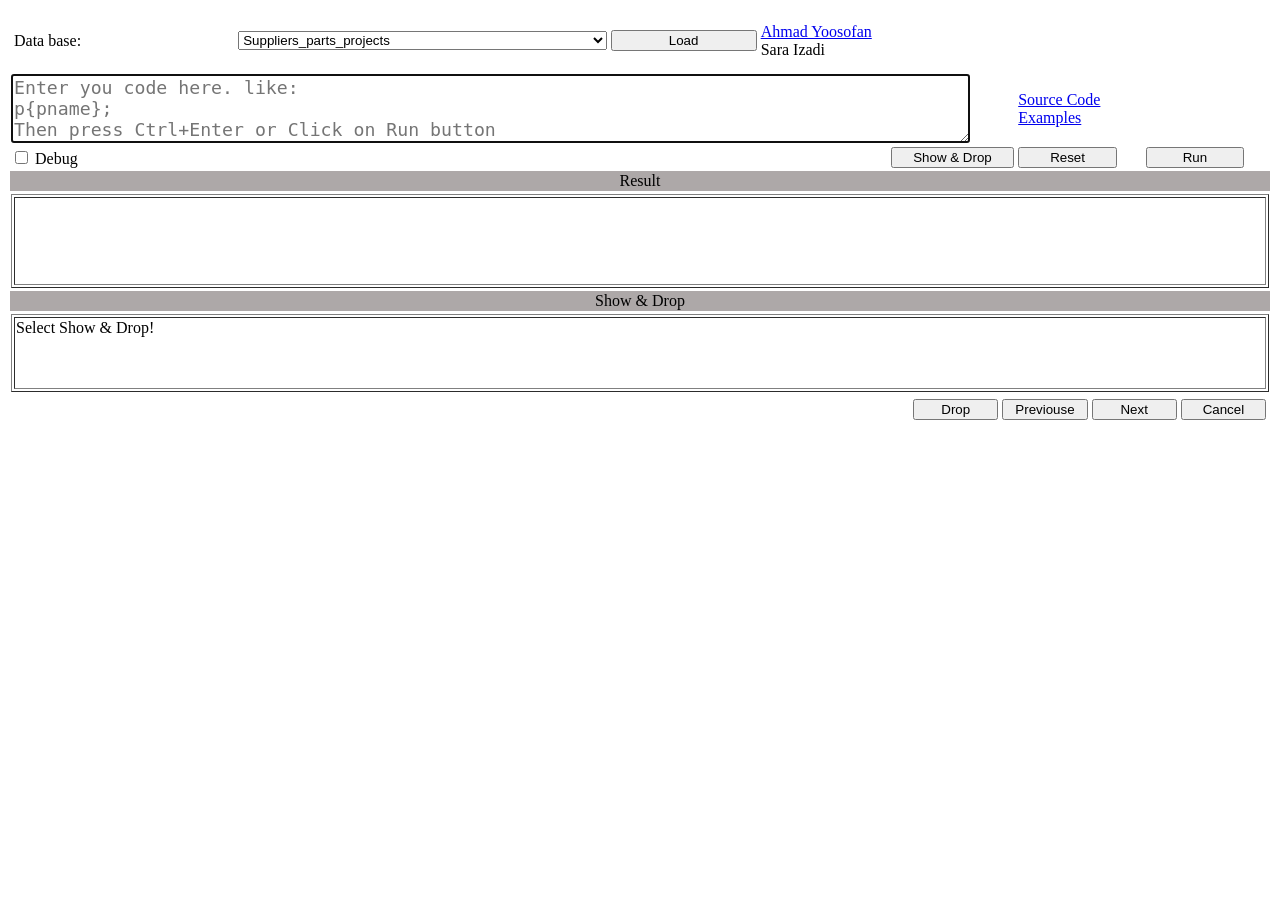
<file: index.html>
<!DOCTYPE HTML PUBLIC "-//W3C//DTD HTML 4.01 Transitional//EN"
"http://www.w3.org/TR/html4/loose.dtd">
<html>
<head>
<meta http-equiv="Content-Type" content="text/html; charset=utf-8" />
<title>DataBase_Relation Algebra, Ahmad yoosofan</title>
<!--
     webrel - Version 1.0
    This file is part of webrel.

    Copyright (C) 2010, Ahmad Yoosofan.
    Thanks to
  		Sara Izadi (former co-developer)

    This software is distributed
    under the terms of the GNU General Public License.

    webrel is free software: you can redistribute it and/or modify
    it under the terms of the GNU General Public License as published by
    the Free Software Foundation, either version 3 of the License, or
    (at your option) any later version.

    webrel is distributed in the hope that it will be useful,
    but WITHOUT ANY WARRANTY; without even the implied warranty of
    MERCHANTABILITY or FITNESS FOR A PARTICULAR PURPOSE.  See the
    GNU General Public License for more details.

    You should have received a copy of the GNU General Public License
    along with webrel.  If not, see <http://www.gnu.org/licenses/>.

-->

<script language="javascript">
//_______________________Add_jsFiles_________________________________
</script>
<script language="javascript" src="src/old/initi.js"></script>
<script language="javascript" src="src/old/token.js"></script>
<script language="javascript" src="src/old/lexic.js"></script>
<script language="javascript" src="src/old/relation.js"></script>
<script language="javascript" src="src/old/syntax.js"></script>
<script language="javascript" src="src/old/type.js"></script>
<script language="javascript" src="src/old/value_table.js"></script>
<script language="javascript" src="src/old/stack.js"></script>
<script language="javascript" src="src/old/table.js"></script>
<script language="javascript" src="src/old/coloredtable.js"></script>
<script language="javascript" src="src/old/shift_reduce.js"></script>
<script language="javascript" src="src/old/DB/bookDB.js"></script>
<script language="javascript" src="src/old/DB/med.js"></script>
<script language="javascript" src="src/old/DB/spno.js"></script>
<script language="javascript">
//___________________________________________________________________
</script>


<script language="javascript">
//_______________________Data_Declaration____________________________
   var action_table_data=new Array(70);
   for(var i=0;i<70;i++)
      action_table_data[i]=new Array(308);
   var goto_table_schema=new Array(82);
   var action_table_schema=new Array(90);
   var goto_table_data=new Array(90);
   for(var i=0;i<90;i++)
      goto_table_data[i]=new Array(310);
   var flag=1;
   var text="";
   var text1="";
   var text2="";
   MainTable=new value_table(30);
   var mtp=0;
   var sd_flag=false;
   var debug_flag=false;
   var debug_str="";
//_______________________Lexic_Data___________________________________
   t=new Token(100);
   var str=""
   var first=0
   var last=0
   var type="s"
   var counter=0
   var lex_err_flag=0
//_______________________Syntax_Data__________________________________
   stack=new Stack(70);
   var sp=0;
   var tp=0;
   var syn_err_flag=0;
   var not=false;
   //________________________________
   var temp,target_name,output_value,simple_exp_index,attrib_name,value,scalar,type,index,index1,index2,opr,a_type;
   var output,relation,relation1,relation2;
   var attrib_array,output_array,r_array;
   var attrib_array2d,output_array2d,attrib_array2;
   var t_value;
   var eap=0;
   var tep=0;
   var tcp=0;
   var cap=0;
   var save_mtp=0;
   var flag_error=false;
   var extend_error=false;
   var where_error=false;
   var r_index=0;
   var att_name=true;
   var tup_exp=true;
   var tup_att=true;
   var ext_co=true;
   var ren_co=true;
   var sum_ad=true;
    //________________________________
   var extend_array=new Array(20);
   for(var d=0;d<20;d++)
      extend_array[d]=new Token(3);
   var temp_extend=new Array(20);
   for(var c=0;c<20;c++)
      temp_extend[c]=new Token(3);

   var condition_array=new Array(30);
   for(var d=0;d<30;d++)
      condition_array[d]=new Token(3);
   var temp_condition=new Array(30);
   for(var c=0;c<30;c++)
      temp_condition[c]=new Token(3);
   //________________________________
   var book_col=5;
   var book_row=6;
   var members_col=3;
   var members_row=3;
   var borrow_row=2;
   var borrow_col=2;
   var s_col=4;
   var s_row=5;
   var p_col=5;
   var p_row=6;
   var j_row=7;
   var j_col=3;
   var sp_col=3;
   var sp_row=12;
   var spj_row=24;
   var spj_col=4;
   var i=0;
   dend=new Relation(5,1);
   dor=new Relation(6,1);
   med=new Relation(12,2);

   var dend_array=new Array(6);
   for(var da=0;da<6;da++)
      dend_array[da]=new Array();
   var dor_array=new Array(10);
   for(var da=0;da<10;da++)
      dor_array[da]=new Array();
   var med_array=new Array(13);
   for(var da=0;da<13;da++)
      med_array[da]=new Array();
   var book=new Array(book_row);
   for(i=0;i<=book_row;i++)
      book[i]=new Array();
   var members=new Array(members_row);
   for(i=0;i<=members_row;i++)
      members[i]=new Array();
   var borrow=new Array(borrow_row);
   for(i=0;i<=borrow_row;i++)
      borrow[i]=new Array();

   var j_array=new Array(10);
   for(var da=0;da<10;da++)
      j_array[da]=new Array();
   var p_array=new Array(13);
   for(var da=0;da<13;da++)
      p_array[da]=new Array();
   var s_array=new Array(s_row);
   for(i=0;i<=s_row;i++)
      s_array[i]=new Array();
   var sp_array=new Array(sp_row);
   for(i=0;i<=sp_row;i++)
      sp_array[i]=new Array();
   var spj_array=new Array(spj_row);
   for(i=0;i<=spj_row;i++)
      spj_array[i]=new Array();

   spno_make();
   MainTable.setname(mtp,"s");
   MainTable.setrelation(mtp,s_relation);
   mtp++;
   MainTable.setname(mtp,"p");
   MainTable.setrelation(mtp,p_relation);
   mtp++;
   MainTable.setname(mtp,"j");
   MainTable.setrelation(mtp,j_relation);
   mtp++;
   MainTable.setname(mtp,"sp");
   MainTable.setrelation(mtp,sp_relation);
   mtp++;
   MainTable.setname(mtp,"spj");
   MainTable.setrelation(mtp,spj_relation);
   mtp++;
   var s_mtp=mtp;
   var m_mtp=mtp;
//____________________________________________________________________
function reset_code()
{
   document.frmmain.code.value="Please enter your code here!";
}
//_____________________________________________
function init_load()
{
   first=0
   last=0
   type="s"
   counter=0
   var eap=0;
   var tep=0;
   var tcp=0;
   var cap=0;

   sp=0;
   stack.pushs("number",0,"null");
   tp=0;
   flag_error=false;
}
//______________________________________________
function main_init()
{
   lex_err_flag=0;
   syn_err_flag=0;
   //ifrmtable.document.value="";
   var output;
}
//______________________________________________
function execute()
{
   var theDiv = document.getElementById("answer_d");
   theDiv.innerHTML = "";
   main_init();
   var i=0;
   var s_i=0;
   var main_str="";
   var end_str="$";
   debug_str="";
   main_str=main_str.concat(document.frmmain.code.value)
   while(true)
   {
      if(window.document.frmmain.checkbox.checked==true)
         debug_flag=true;
      else
         debug_flag=false;
      init_load()
      str=""
      var temp=""
      if(i>=main_str.length)
         break;
      while(main_str.charAt(i)!=';'&&i<main_str.length)
      {
            temp=temp.concat(main_str.charAt(i));
            i++;
      }
      temp=temp.concat(main_str.charAt(i))
      i++
      str=temp
      str=str.concat(end_str);
      lexic()
      if(lex_err_flag==0)
         syntax()
      if((syn_err_flag==1)||(lex_err_flag==1))
         break;
   }
      if(lex_err_flag==1)
      alert("lexical error!")
   else if(syn_err_flag==1)
      alert("syntax error!")
   if(debug_flag)
   {
      var theDiv = document.getElementById("answer_d");
      theDiv.innerHTML = debug_str;
   }
}
//************************
function loading()
{
   mtp=0;
   if(document.frmmain.DBSelect.options[document.frmmain.DBSelect.options.selectedIndex].value==1)
   {
      spno_make();
      MainTable.setname(mtp,"s");
      MainTable.setrelation(mtp,s_relation);
      mtp++;
      MainTable.setname(mtp,"p");
      MainTable.setrelation(mtp,p_relation);
      mtp++;
      MainTable.setname(mtp,"j");
      MainTable.setrelation(mtp,j_relation);
      mtp++;
      MainTable.setname(mtp,"sp");
      MainTable.setrelation(mtp,sp_relation);
      mtp++;
      MainTable.setname(mtp,"spj");
      MainTable.setrelation(mtp,spj_relation);
      mtp++;
   }
   else if(document.frmmain.DBSelect.options[document.frmmain.DBSelect.options.selectedIndex].value==2)
   {
      make_relation();
      MainTable.setname(mtp,"book");
      MainTable.setrelation(mtp,book_relation);
      mtp++;
      MainTable.setname(mtp,"members");
      MainTable.setrelation(mtp,members_relation);
      mtp++;
      MainTable.setname(mtp,"borrow");
      MainTable.setrelation(mtp,borrow_relation);
      mtp++;
   }
   else if(document.frmmain.DBSelect.options[document.frmmain.DBSelect.options.selectedIndex].value==3)
   {
      med_make();
      MainTable.setname(mtp,"med");
      MainTable.setrelation(mtp,med);
      mtp++;
      MainTable.setname(mtp,"dor");
      MainTable.setrelation(mtp,dor);
      mtp++;
      MainTable.setname(mtp,"dend");
      MainTable.setrelation(mtp,dend);
      mtp++;
   }
   s_mtp=mtp;
   m_mtp=mtp;
}
//*************************
function showing()
{
   sd_flag=true;
   s_mtp=m_mtp;
   if(mtp>m_mtp)
      show_table_drop(MainTable.getrelation(s_mtp),MainTable.getrelation(s_mtp).getrow()+1,MainTable.getrelation(s_mtp).getcolumn());
   else
      alert("There is no new table!...");
}
//*************************
function droping()
{
   if(sd_flag)
   {
      if(s_mtp<mtp-1)
      {
         MainTable.setname(s_mtp,MainTable.getname(mtp-1));
         MainTable.setrelation(s_mtp,MainTable.getrelation(mtp-1));
         mtp--;
         s_mtp--;
         next();
      }
      else
      {
         mtp--;
         alert("There is no more table!...");
         var theDiv = document.getElementById("drop_d");
         theDiv.innerHTML = "";
      }
   }
}
//*************************
function next()
{
   if(sd_flag)
   {
      if(s_mtp<mtp-1)
      {
         s_mtp++;
         show_table_drop(MainTable.getrelation(s_mtp),MainTable.getrelation(s_mtp).getrow()+1,MainTable.getrelation(s_mtp).getcolumn());
      }
      else
         alert("There is no more table!...")
   }
}
//*************************
function previouse()
{
   if(sd_flag)
   {
      if(s_mtp>m_mtp)
      {
         s_mtp--;
         show_table_drop(MainTable.getrelation(s_mtp),MainTable.getrelation(s_mtp).getrow()+1,MainTable.getrelation(s_mtp).getcolumn());
      }
      else
         alert("There is no more table!...")
   }
}
//*************************
function cancel()
{
   if(sd_flag)
   {
      s_mtp=m_mtp;
      var theDiv = document.getElementById("drop_d");
      theDiv.innerHTML = "Select Show & drop!";
      sd_flag=false;
   }
}
//*************************

</script>

</head>

<body>
<form action="" method="post" enctype="multipart/form-data" name="frmmain">
  <table width="100%" border="0">
<!--    <tr>
      <td colspan="4"><table width="100%" border="1" bordercolor="666666">
        <tr>
          <td align="center"><img src="img/logo1.jpg" width="331" height="116"></td>
          </tr>
      </table></td>
    </tr>
-->
    <tr>
      <td height="59" colspan="4"><table width="95%"  border="0">
        <tr>
          <!-- <td width="10%"><span class="style2">Data base: </span></td> -->
          <td width="15%">Data base:</td>
          <td width="25%"><select name="DBSelect" size="1" id="DBSelect" style="width: 100%">
            <option value="1">Suppliers_parts_projects</option>
            <option value="2">Library</option>
            <option value="3">Divide_example</option>
          </select></td>
          <td width="10%"><input name="Loadbtn" type="button" id="Loadbtn2" value="Load" style="width: 100% " onClick="loading()"></td>
          <!-- <td width="5%">&nbsp;</td>  -->
          <td width="30%">
            <a href="http://yoosofan.github.io/">Ahmad Yoosofan</a><br />
				    Sara Izadi
		  	 </td>
        </tr>

      </table>
        <label></label>           </td>
    </tr>
    <tr>
      <td colspan="2">
        <textarea name="code" cols="255" rows="3" id="textarea" style="width: 95%; font-family: monospace; font-size: 1.4em;" autofocus="autofocus" placeholder="Enter you code here. like:\np{pname}; \nThen press Ctrl+Enter or Click on Run button" ></textarea>
      </td>
      <td colspan="2">
<!--
        <a href="help/help.html" target="_blank"> راهنمایی </a> <br />
-->
        <a href="https://git.launchpad.net/~yoosofan/webrel" target="_blank">Source Code</a> <br />
        <a href="help/examples.html" target="_blank">Examples</a>
      </td>
    </tr>
    <tr>
      <td><input type="checkbox" name="checkbox" value="checkbox">
        Debug</td>
      <td width="10%"><input name="showbtn" type="button" id="showbtn" value="Show & Drop" style="width: 100% " onClick="showing()"></td>
      <td width="10%"><input name="resetbtn" type="button" id="resetbtn" value="Reset" style="width: 80% " onClick="reset_code()"></td>
      <td width="10%"><input name="runbtn" type="button" id="runbtn" style="width:80%" value="Run" width="20%" onclick="execute()"></td>
    </tr>
    <tr>
      <td colspan="4" style="text-align:center; background-color:#ADA8A8; width: 100%; height:100%;">Result</td>
    </tr>
    <tr>
      <td colspan="4"><table width="100%"  border="1">
        <tr>
          <td><div id="answer_d"></div>
            <p>&nbsp;</p>
            <p>&nbsp;</p>
          </td>
        </tr>
      </table>
      </td>
    </tr>
    <tr>
      <td colspan="4" style="text-align:center; background-color:#ADA8A8; width: 100%; height:100%;">Show &amp; Drop</td>
    </tr>
    <tr>
      <td colspan="4"><table width="100%"  border="1">
        <tr>
          <td><div id="drop_d">Select Show & Drop! </div>
            <p>&nbsp;</p>
         </td>
        </tr>
      </table></td>
    </tr>
    <tr>
      <td colspan="4"><table width="100%"  border="0">
        <tr>
            <td width="109">&nbsp;</td>
         <td width="7%"><input name="dropbtn" type="button" id="dropbtn" value="Drop" style="width: 100% " onClick="droping()"></td>
         <td width="7%"><input name="prebtn" type="button" id="prebtn" value="Previouse" style="width: 100% " onClick="previouse()"></td>
         <td width="7%"><input name="nextbtn" type="button" id="nextbtn" value="Next" style="width: 100% " onClick="next()"></td>
            <td width="7%"><input name="cancelbtn" type="button" id="cancelbtn" style="width:100%" value="Cancel" width="20" onclick="cancel()"></td>
        </tr>
      </table></td>
    </tr>
  </table>
</form>
<script language="javascript">
init_tables();
var textAreas = document.getElementsByTagName('textarea');
textAreas[0].onkeyup = function (e) {
  var evt = window.event || e;
    if ((event.keyCode == 10 || event.keyCode == 13) && event.ctrlKey)
      execute();
}
Array.prototype.forEach.call(textAreas, function(elem) {
    elem.placeholder = elem.placeholder.replace(/\\n/g, '\n');
});
</script>
</body>
</html>
</file>
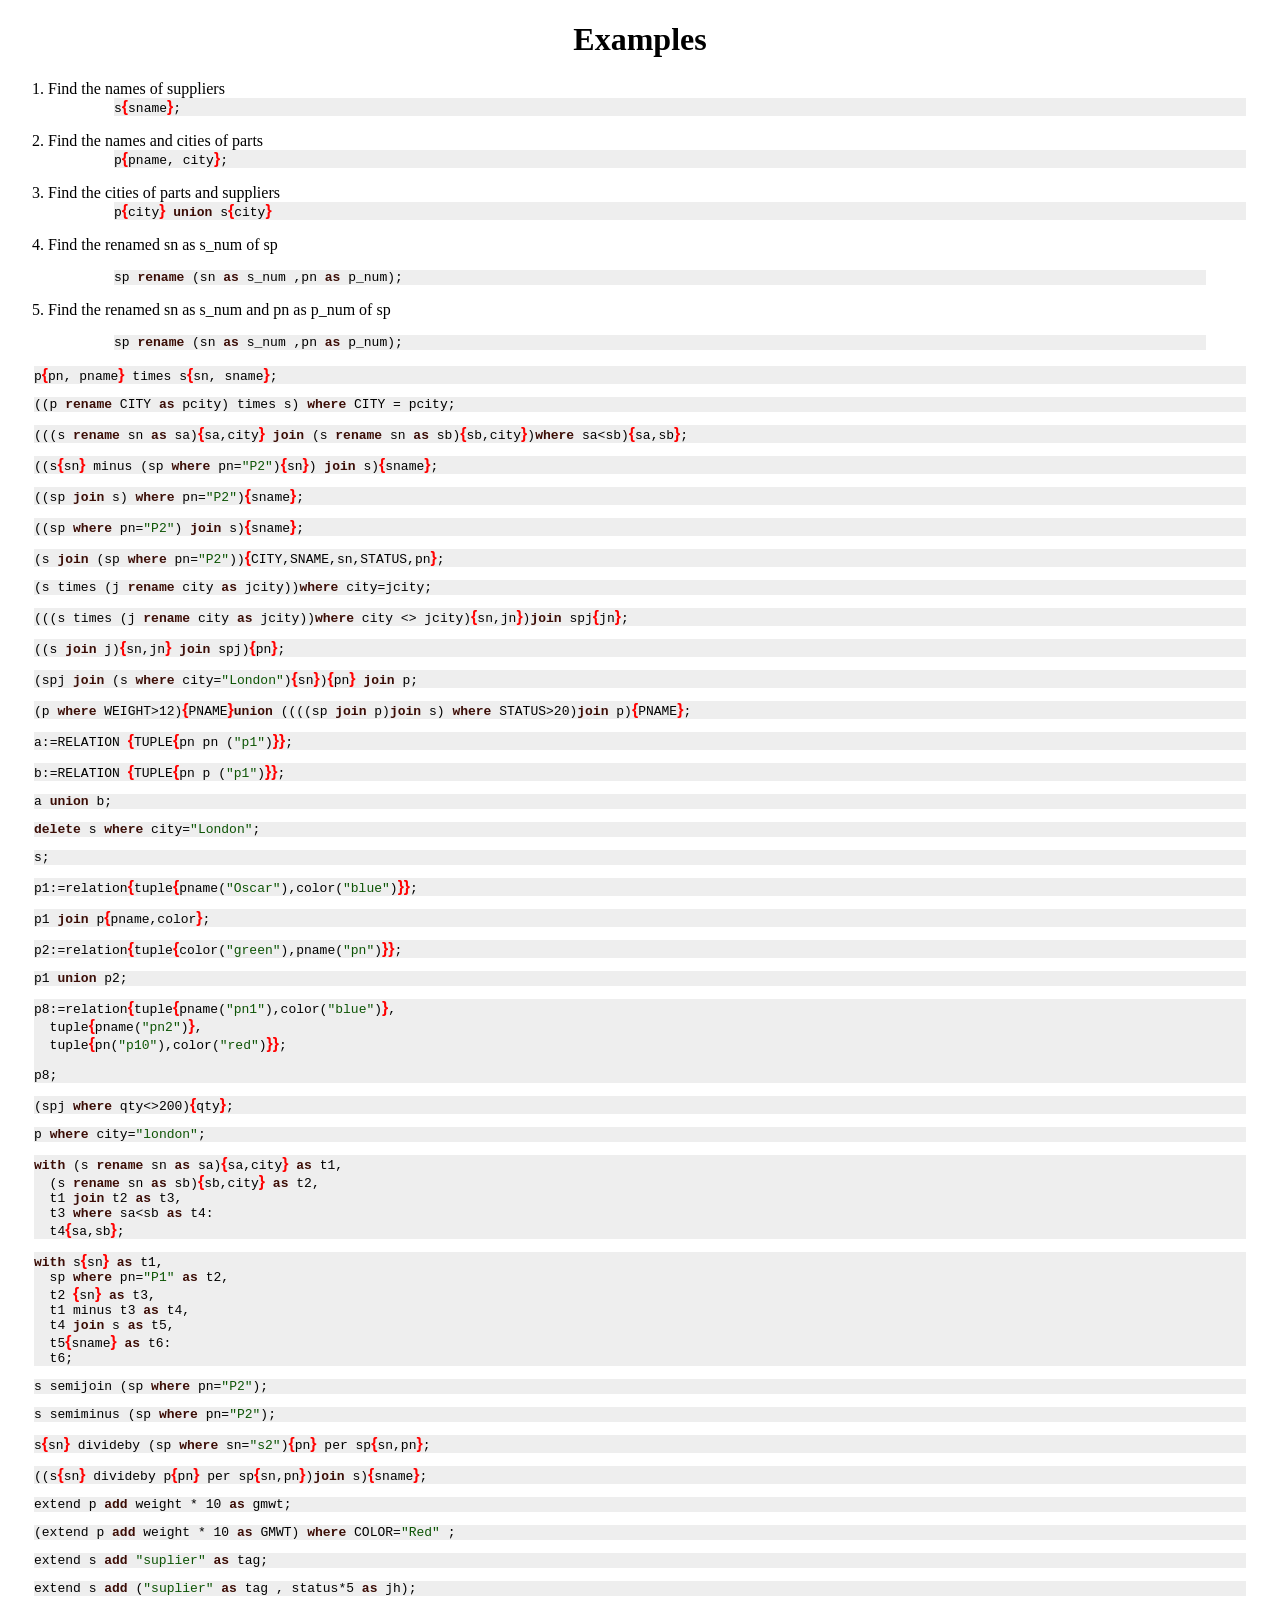
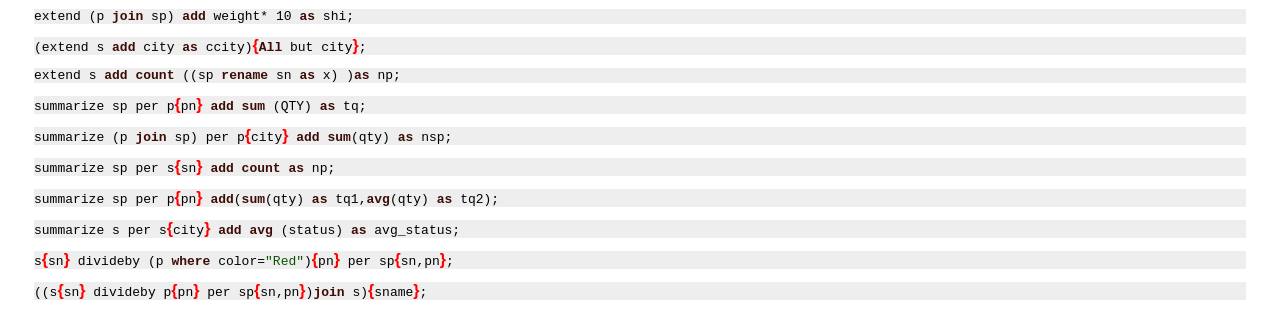
<file: examples.html>
<?xml version="1.0" encoding="utf-8" ?>
<!DOCTYPE html PUBLIC "-//W3C//DTD XHTML 1.0 Transitional//EN" "http://www.w3.org/TR/xhtml1/DTD/xhtml1-transitional.dtd">
<html xmlns="http://www.w3.org/1999/xhtml" xml:lang="en" lang="en">
<head>
<meta http-equiv="Content-Type" content="text/html; charset=utf-8" />
<meta name="generator" content="Docutils 0.16: http://docutils.sourceforge.net/" />
<title>Examples</title>
<style type="text/css">

/*
:Author: David Goodger (goodger@python.org)
:Id: $Id: html4css1.css 7952 2016-07-26 18:15:59Z milde $
:Copyright: This stylesheet has been placed in the public domain.

Default cascading style sheet for the HTML output of Docutils.

See http://docutils.sf.net/docs/howto/html-stylesheets.html for how to
customize this style sheet.
*/

/* used to remove borders from tables and images */
.borderless, table.borderless td, table.borderless th {
  border: 0 }

table.borderless td, table.borderless th {
  /* Override padding for "table.docutils td" with "! important".
     The right padding separates the table cells. */
  padding: 0 0.5em 0 0 ! important }

.first {
  /* Override more specific margin styles with "! important". */
  margin-top: 0 ! important }

.last, .with-subtitle {
  margin-bottom: 0 ! important }

.hidden {
  display: none }

.subscript {
  vertical-align: sub;
  font-size: smaller }

.superscript {
  vertical-align: super;
  font-size: smaller }

a.toc-backref {
  text-decoration: none ;
  color: black }

blockquote.epigraph {
  margin: 2em 5em ; }

dl.docutils dd {
  margin-bottom: 0.5em }

object[type="image/svg+xml"], object[type="application/x-shockwave-flash"] {
  overflow: hidden;
}

/* Uncomment (and remove this text!) to get bold-faced definition list terms
dl.docutils dt {
  font-weight: bold }
*/

div.abstract {
  margin: 2em 5em }

div.abstract p.topic-title {
  font-weight: bold ;
  text-align: center }

div.admonition, div.attention, div.caution, div.danger, div.error,
div.hint, div.important, div.note, div.tip, div.warning {
  margin: 2em ;
  border: medium outset ;
  padding: 1em }

div.admonition p.admonition-title, div.hint p.admonition-title,
div.important p.admonition-title, div.note p.admonition-title,
div.tip p.admonition-title {
  font-weight: bold ;
  font-family: sans-serif }

div.attention p.admonition-title, div.caution p.admonition-title,
div.danger p.admonition-title, div.error p.admonition-title,
div.warning p.admonition-title, .code .error {
  color: red ;
  font-weight: bold ;
  font-family: sans-serif }

/* Uncomment (and remove this text!) to get reduced vertical space in
   compound paragraphs.
div.compound .compound-first, div.compound .compound-middle {
  margin-bottom: 0.5em }

div.compound .compound-last, div.compound .compound-middle {
  margin-top: 0.5em }
*/

div.dedication {
  margin: 2em 5em ;
  text-align: center ;
  font-style: italic }

div.dedication p.topic-title {
  font-weight: bold ;
  font-style: normal }

div.figure {
  margin-left: 2em ;
  margin-right: 2em }

div.footer, div.header {
  clear: both;
  font-size: smaller }

div.line-block {
  display: block ;
  margin-top: 1em ;
  margin-bottom: 1em }

div.line-block div.line-block {
  margin-top: 0 ;
  margin-bottom: 0 ;
  margin-left: 1.5em }

div.sidebar {
  margin: 0 0 0.5em 1em ;
  border: medium outset ;
  padding: 1em ;
  background-color: #ffffee ;
  width: 40% ;
  float: right ;
  clear: right }

div.sidebar p.rubric {
  font-family: sans-serif ;
  font-size: medium }

div.system-messages {
  margin: 5em }

div.system-messages h1 {
  color: red }

div.system-message {
  border: medium outset ;
  padding: 1em }

div.system-message p.system-message-title {
  color: red ;
  font-weight: bold }

div.topic {
  margin: 2em }

h1.section-subtitle, h2.section-subtitle, h3.section-subtitle,
h4.section-subtitle, h5.section-subtitle, h6.section-subtitle {
  margin-top: 0.4em }

h1.title {
  text-align: center }

h2.subtitle {
  text-align: center }

hr.docutils {
  width: 75% }

img.align-left, .figure.align-left, object.align-left, table.align-left {
  clear: left ;
  float: left ;
  margin-right: 1em }

img.align-right, .figure.align-right, object.align-right, table.align-right {
  clear: right ;
  float: right ;
  margin-left: 1em }

img.align-center, .figure.align-center, object.align-center {
  display: block;
  margin-left: auto;
  margin-right: auto;
}

table.align-center {
  margin-left: auto;
  margin-right: auto;
}

.align-left {
  text-align: left }

.align-center {
  clear: both ;
  text-align: center }

.align-right {
  text-align: right }

/* reset inner alignment in figures */
div.align-right {
  text-align: inherit }

/* div.align-center * { */
/*   text-align: left } */

.align-top    {
  vertical-align: top }

.align-middle {
  vertical-align: middle }

.align-bottom {
  vertical-align: bottom }

ol.simple, ul.simple {
  margin-bottom: 1em }

ol.arabic {
  list-style: decimal }

ol.loweralpha {
  list-style: lower-alpha }

ol.upperalpha {
  list-style: upper-alpha }

ol.lowerroman {
  list-style: lower-roman }

ol.upperroman {
  list-style: upper-roman }

p.attribution {
  text-align: right ;
  margin-left: 50% }

p.caption {
  font-style: italic }

p.credits {
  font-style: italic ;
  font-size: smaller }

p.label {
  white-space: nowrap }

p.rubric {
  font-weight: bold ;
  font-size: larger ;
  color: maroon ;
  text-align: center }

p.sidebar-title {
  font-family: sans-serif ;
  font-weight: bold ;
  font-size: larger }

p.sidebar-subtitle {
  font-family: sans-serif ;
  font-weight: bold }

p.topic-title {
  font-weight: bold }

pre.address {
  margin-bottom: 0 ;
  margin-top: 0 ;
  font: inherit }

pre.literal-block, pre.doctest-block, pre.math, pre.code {
  margin-left: 2em ;
  margin-right: 2em }

pre.code .ln { color: grey; } /* line numbers */
pre.code, code { background-color: #eeeeee }
pre.code .comment, code .comment { color: #5C6576 }
pre.code .keyword, code .keyword { color: #3B0D06; font-weight: bold }
pre.code .literal.string, code .literal.string { color: #0C5404 }
pre.code .name.builtin, code .name.builtin { color: #352B84 }
pre.code .deleted, code .deleted { background-color: #DEB0A1}
pre.code .inserted, code .inserted { background-color: #A3D289}

span.classifier {
  font-family: sans-serif ;
  font-style: oblique }

span.classifier-delimiter {
  font-family: sans-serif ;
  font-weight: bold }

span.interpreted {
  font-family: sans-serif }

span.option {
  white-space: nowrap }

span.pre {
  white-space: pre }

span.problematic {
  color: red }

span.section-subtitle {
  /* font-size relative to parent (h1..h6 element) */
  font-size: 80% }

table.citation {
  border-left: solid 1px gray;
  margin-left: 1px }

table.docinfo {
  margin: 2em 4em }

table.docutils {
  margin-top: 0.5em ;
  margin-bottom: 0.5em }

table.footnote {
  border-left: solid 1px black;
  margin-left: 1px }

table.docutils td, table.docutils th,
table.docinfo td, table.docinfo th {
  padding-left: 0.5em ;
  padding-right: 0.5em ;
  vertical-align: top }

table.docutils th.field-name, table.docinfo th.docinfo-name {
  font-weight: bold ;
  text-align: left ;
  white-space: nowrap ;
  padding-left: 0 }

/* "booktabs" style (no vertical lines) */
table.docutils.booktabs {
  border: 0px;
  border-top: 2px solid;
  border-bottom: 2px solid;
  border-collapse: collapse;
}
table.docutils.booktabs * {
  border: 0px;
}
table.docutils.booktabs th {
  border-bottom: thin solid;
  text-align: left;
}

h1 tt.docutils, h2 tt.docutils, h3 tt.docutils,
h4 tt.docutils, h5 tt.docutils, h6 tt.docutils {
  font-size: 100% }

ul.auto-toc {
  list-style-type: none }

</style>
</head>
<body>
<div class="document" id="examples">
<h1 class="title">Examples</h1>

<ol class="arabic">
<li><dl class="first docutils">
<dt>Find the names of suppliers</dt>
<dd><pre class="code sql first last literal-block">
<span class="name">s</span><span class="error">{</span><span class="name">sname</span><span class="error">}</span><span class="punctuation">;</span>
</pre>
</dd>
</dl>
</li>
<li><dl class="first docutils">
<dt>Find the names and cities of parts</dt>
<dd><pre class="code sql first last literal-block">
<span class="name">p</span><span class="error">{</span><span class="name">pname</span><span class="punctuation">,</span> <span class="name">city</span><span class="error">}</span><span class="punctuation">;</span>
</pre>
</dd>
</dl>
</li>
<li><dl class="first docutils">
<dt>Find the cities of parts and suppliers</dt>
<dd><pre class="code sql first last literal-block">
<span class="name">p</span><span class="error">{</span><span class="name">city</span><span class="error">}</span> <span class="keyword">union</span> <span class="name">s</span><span class="error">{</span><span class="name">city</span><span class="error">}</span>
</pre>
</dd>
</dl>
</li>
<li><p class="first">Find the renamed sn as s_num of sp</p>
<blockquote>
<pre class="code sql literal-block">
<span class="name">sp</span> <span class="keyword">rename</span> <span class="punctuation">(</span><span class="name">sn</span> <span class="keyword">as</span> <span class="name">s_num</span> <span class="punctuation">,</span><span class="name">pn</span> <span class="keyword">as</span> <span class="name">p_num</span><span class="punctuation">);</span>
</pre>
</blockquote>
</li>
<li><p class="first">Find the renamed sn as s_num and pn as p_num of sp</p>
<blockquote>
<pre class="code sql literal-block">
<span class="name">sp</span> <span class="keyword">rename</span> <span class="punctuation">(</span><span class="name">sn</span> <span class="keyword">as</span> <span class="name">s_num</span> <span class="punctuation">,</span><span class="name">pn</span> <span class="keyword">as</span> <span class="name">p_num</span><span class="punctuation">);</span>
</pre>
</blockquote>
</li>
</ol>
<pre class="code sql literal-block">
<span class="name">p</span><span class="error">{</span><span class="name">pn</span><span class="punctuation">,</span> <span class="name">pname</span><span class="error">}</span> <span class="name">times</span> <span class="name">s</span><span class="error">{</span><span class="name">sn</span><span class="punctuation">,</span> <span class="name">sname</span><span class="error">}</span><span class="punctuation">;</span>
</pre>
<pre class="code sql literal-block">
<span class="punctuation">((</span><span class="name">p</span> <span class="keyword">rename</span> <span class="name">CITY</span> <span class="keyword">as</span> <span class="name">pcity</span><span class="punctuation">)</span> <span class="name">times</span> <span class="name">s</span><span class="punctuation">)</span> <span class="keyword">where</span> <span class="name">CITY</span> <span class="operator">=</span> <span class="name">pcity</span><span class="punctuation">;</span>
</pre>
<pre class="code sql literal-block">
<span class="punctuation">(((</span><span class="name">s</span> <span class="keyword">rename</span> <span class="name">sn</span> <span class="keyword">as</span> <span class="name">sa</span><span class="punctuation">)</span><span class="error">{</span><span class="name">sa</span><span class="punctuation">,</span><span class="name">city</span><span class="error">}</span> <span class="keyword">join</span> <span class="punctuation">(</span><span class="name">s</span> <span class="keyword">rename</span> <span class="name">sn</span> <span class="keyword">as</span> <span class="name">sb</span><span class="punctuation">)</span><span class="error">{</span><span class="name">sb</span><span class="punctuation">,</span><span class="name">city</span><span class="error">}</span><span class="punctuation">)</span><span class="keyword">where</span> <span class="name">sa</span><span class="operator">&lt;</span><span class="name">sb</span><span class="punctuation">)</span><span class="error">{</span><span class="name">sa</span><span class="punctuation">,</span><span class="name">sb</span><span class="error">}</span><span class="punctuation">;</span>
</pre>
<pre class="code sql literal-block">
<span class="punctuation">((</span><span class="name">s</span><span class="error">{</span><span class="name">sn</span><span class="error">}</span> <span class="name">minus</span> <span class="punctuation">(</span><span class="name">sp</span> <span class="keyword">where</span> <span class="name">pn</span><span class="operator">=</span><span class="literal string symbol">&quot;P2&quot;</span><span class="punctuation">)</span><span class="error">{</span><span class="name">sn</span><span class="error">}</span><span class="punctuation">)</span> <span class="keyword">join</span> <span class="name">s</span><span class="punctuation">)</span><span class="error">{</span><span class="name">sname</span><span class="error">}</span><span class="punctuation">;</span>
</pre>
<pre class="code sql literal-block">
<span class="punctuation">((</span><span class="name">sp</span> <span class="keyword">join</span> <span class="name">s</span><span class="punctuation">)</span> <span class="keyword">where</span> <span class="name">pn</span><span class="operator">=</span><span class="literal string symbol">&quot;P2&quot;</span><span class="punctuation">)</span><span class="error">{</span><span class="name">sname</span><span class="error">}</span><span class="punctuation">;</span>
</pre>
<pre class="code sql literal-block">
<span class="punctuation">((</span><span class="name">sp</span> <span class="keyword">where</span> <span class="name">pn</span><span class="operator">=</span><span class="literal string symbol">&quot;P2&quot;</span><span class="punctuation">)</span> <span class="keyword">join</span> <span class="name">s</span><span class="punctuation">)</span><span class="error">{</span><span class="name">sname</span><span class="error">}</span><span class="punctuation">;</span>
</pre>
<pre class="code sql literal-block">
<span class="punctuation">(</span><span class="name">s</span> <span class="keyword">join</span> <span class="punctuation">(</span><span class="name">sp</span> <span class="keyword">where</span> <span class="name">pn</span><span class="operator">=</span><span class="literal string symbol">&quot;P2&quot;</span><span class="punctuation">))</span><span class="error">{</span><span class="name">CITY</span><span class="punctuation">,</span><span class="name">SNAME</span><span class="punctuation">,</span><span class="name">sn</span><span class="punctuation">,</span><span class="name">STATUS</span><span class="punctuation">,</span><span class="name">pn</span><span class="error">}</span><span class="punctuation">;</span>
</pre>
<pre class="code sql literal-block">
<span class="punctuation">(</span><span class="name">s</span> <span class="name">times</span> <span class="punctuation">(</span><span class="name">j</span> <span class="keyword">rename</span> <span class="name">city</span> <span class="keyword">as</span> <span class="name">jcity</span><span class="punctuation">))</span><span class="keyword">where</span> <span class="name">city</span><span class="operator">=</span><span class="name">jcity</span><span class="punctuation">;</span>
</pre>
<pre class="code sql literal-block">
<span class="punctuation">(((</span><span class="name">s</span> <span class="name">times</span> <span class="punctuation">(</span><span class="name">j</span> <span class="keyword">rename</span> <span class="name">city</span> <span class="keyword">as</span> <span class="name">jcity</span><span class="punctuation">))</span><span class="keyword">where</span> <span class="name">city</span> <span class="operator">&lt;&gt;</span> <span class="name">jcity</span><span class="punctuation">)</span><span class="error">{</span><span class="name">sn</span><span class="punctuation">,</span><span class="name">jn</span><span class="error">}</span><span class="punctuation">)</span><span class="keyword">join</span> <span class="name">spj</span><span class="error">{</span><span class="name">jn</span><span class="error">}</span><span class="punctuation">;</span>
</pre>
<pre class="code sql literal-block">
<span class="punctuation">((</span><span class="name">s</span> <span class="keyword">join</span> <span class="name">j</span><span class="punctuation">)</span><span class="error">{</span><span class="name">sn</span><span class="punctuation">,</span><span class="name">jn</span><span class="error">}</span> <span class="keyword">join</span> <span class="name">spj</span><span class="punctuation">)</span><span class="error">{</span><span class="name">pn</span><span class="error">}</span><span class="punctuation">;</span>
</pre>
<pre class="code sql literal-block">
<span class="punctuation">(</span><span class="name">spj</span> <span class="keyword">join</span> <span class="punctuation">(</span><span class="name">s</span> <span class="keyword">where</span> <span class="name">city</span><span class="operator">=</span><span class="literal string symbol">&quot;London&quot;</span><span class="punctuation">)</span><span class="error">{</span><span class="name">sn</span><span class="error">}</span><span class="punctuation">)</span><span class="error">{</span><span class="name">pn</span><span class="error">}</span> <span class="keyword">join</span> <span class="name">p</span><span class="punctuation">;</span>
</pre>
<pre class="code sql literal-block">
<span class="punctuation">(</span><span class="name">p</span> <span class="keyword">where</span> <span class="name">WEIGHT</span><span class="operator">&gt;</span><span class="literal number integer">12</span><span class="punctuation">)</span><span class="error">{</span><span class="name">PNAME</span><span class="error">}</span><span class="keyword">union</span> <span class="punctuation">((((</span><span class="name">sp</span> <span class="keyword">join</span> <span class="name">p</span><span class="punctuation">)</span><span class="keyword">join</span> <span class="name">s</span><span class="punctuation">)</span> <span class="keyword">where</span> <span class="name">STATUS</span><span class="operator">&gt;</span><span class="literal number integer">20</span><span class="punctuation">)</span><span class="keyword">join</span> <span class="name">p</span><span class="punctuation">)</span><span class="error">{</span><span class="name">PNAME</span><span class="error">}</span><span class="punctuation">;</span>
</pre>
<pre class="code sql literal-block">
<span class="name">a</span><span class="punctuation">:</span><span class="operator">=</span><span class="name">RELATION</span> <span class="error">{</span><span class="name">TUPLE</span><span class="error">{</span><span class="name">pn</span> <span class="name">pn</span> <span class="punctuation">(</span><span class="literal string symbol">&quot;p1&quot;</span><span class="punctuation">)</span><span class="error">}}</span><span class="punctuation">;</span>
</pre>
<pre class="code sql literal-block">
<span class="name">b</span><span class="punctuation">:</span><span class="operator">=</span><span class="name">RELATION</span> <span class="error">{</span><span class="name">TUPLE</span><span class="error">{</span><span class="name">pn</span> <span class="name">p</span> <span class="punctuation">(</span><span class="literal string symbol">&quot;p1&quot;</span><span class="punctuation">)</span><span class="error">}}</span><span class="punctuation">;</span>
</pre>
<pre class="code sql literal-block">
<span class="name">a</span> <span class="keyword">union</span> <span class="name">b</span><span class="punctuation">;</span>
</pre>
<pre class="code sql literal-block">
<span class="keyword">delete</span> <span class="name">s</span> <span class="keyword">where</span> <span class="name">city</span><span class="operator">=</span><span class="literal string symbol">&quot;London&quot;</span><span class="punctuation">;</span>
</pre>
<pre class="code sql literal-block">
<span class="name">s</span><span class="punctuation">;</span>
</pre>
<pre class="code sql literal-block">
<span class="name">p1</span><span class="punctuation">:</span><span class="operator">=</span><span class="name">relation</span><span class="error">{</span><span class="name">tuple</span><span class="error">{</span><span class="name">pname</span><span class="punctuation">(</span><span class="literal string symbol">&quot;Oscar&quot;</span><span class="punctuation">),</span><span class="name">color</span><span class="punctuation">(</span><span class="literal string symbol">&quot;blue&quot;</span><span class="punctuation">)</span><span class="error">}}</span><span class="punctuation">;</span>
</pre>
<pre class="code sql literal-block">
<span class="name">p1</span> <span class="keyword">join</span> <span class="name">p</span><span class="error">{</span><span class="name">pname</span><span class="punctuation">,</span><span class="name">color</span><span class="error">}</span><span class="punctuation">;</span>
</pre>
<pre class="code sql literal-block">
<span class="name">p2</span><span class="punctuation">:</span><span class="operator">=</span><span class="name">relation</span><span class="error">{</span><span class="name">tuple</span><span class="error">{</span><span class="name">color</span><span class="punctuation">(</span><span class="literal string symbol">&quot;green&quot;</span><span class="punctuation">),</span><span class="name">pname</span><span class="punctuation">(</span><span class="literal string symbol">&quot;pn&quot;</span><span class="punctuation">)</span><span class="error">}}</span><span class="punctuation">;</span>
</pre>
<pre class="code sql literal-block">
<span class="name">p1</span> <span class="keyword">union</span> <span class="name">p2</span><span class="punctuation">;</span>
</pre>
<pre class="code sql literal-block">
<span class="name">p8</span><span class="punctuation">:</span><span class="operator">=</span><span class="name">relation</span><span class="error">{</span><span class="name">tuple</span><span class="error">{</span><span class="name">pname</span><span class="punctuation">(</span><span class="literal string symbol">&quot;pn1&quot;</span><span class="punctuation">),</span><span class="name">color</span><span class="punctuation">(</span><span class="literal string symbol">&quot;blue&quot;</span><span class="punctuation">)</span><span class="error">}</span><span class="punctuation">,</span>
  <span class="name">tuple</span><span class="error">{</span><span class="name">pname</span><span class="punctuation">(</span><span class="literal string symbol">&quot;pn2&quot;</span><span class="punctuation">)</span><span class="error">}</span><span class="punctuation">,</span>
  <span class="name">tuple</span><span class="error">{</span><span class="name">pn</span><span class="punctuation">(</span><span class="literal string symbol">&quot;p10&quot;</span><span class="punctuation">),</span><span class="name">color</span><span class="punctuation">(</span><span class="literal string symbol">&quot;red&quot;</span><span class="punctuation">)</span><span class="error">}}</span><span class="punctuation">;</span>

<span class="name">p8</span><span class="punctuation">;</span>
</pre>
<pre class="code sql literal-block">
<span class="punctuation">(</span><span class="name">spj</span> <span class="keyword">where</span> <span class="name">qty</span><span class="operator">&lt;&gt;</span><span class="literal number integer">200</span><span class="punctuation">)</span><span class="error">{</span><span class="name">qty</span><span class="error">}</span><span class="punctuation">;</span>
</pre>
<pre class="code sql literal-block">
<span class="name">p</span> <span class="keyword">where</span> <span class="name">city</span><span class="operator">=</span><span class="literal string symbol">&quot;london&quot;</span><span class="punctuation">;</span>
</pre>
<pre class="code sql literal-block">
<span class="keyword">with</span> <span class="punctuation">(</span><span class="name">s</span> <span class="keyword">rename</span> <span class="name">sn</span> <span class="keyword">as</span> <span class="name">sa</span><span class="punctuation">)</span><span class="error">{</span><span class="name">sa</span><span class="punctuation">,</span><span class="name">city</span><span class="error">}</span> <span class="keyword">as</span> <span class="name">t1</span><span class="punctuation">,</span>
  <span class="punctuation">(</span><span class="name">s</span> <span class="keyword">rename</span> <span class="name">sn</span> <span class="keyword">as</span> <span class="name">sb</span><span class="punctuation">)</span><span class="error">{</span><span class="name">sb</span><span class="punctuation">,</span><span class="name">city</span><span class="error">}</span> <span class="keyword">as</span> <span class="name">t2</span><span class="punctuation">,</span>
  <span class="name">t1</span> <span class="keyword">join</span> <span class="name">t2</span> <span class="keyword">as</span> <span class="name">t3</span><span class="punctuation">,</span>
  <span class="name">t3</span> <span class="keyword">where</span> <span class="name">sa</span><span class="operator">&lt;</span><span class="name">sb</span> <span class="keyword">as</span> <span class="name">t4</span><span class="punctuation">:</span>
  <span class="name">t4</span><span class="error">{</span><span class="name">sa</span><span class="punctuation">,</span><span class="name">sb</span><span class="error">}</span><span class="punctuation">;</span>
</pre>
<pre class="code sql literal-block">
<span class="keyword">with</span> <span class="name">s</span><span class="error">{</span><span class="name">sn</span><span class="error">}</span> <span class="keyword">as</span> <span class="name">t1</span><span class="punctuation">,</span>
  <span class="name">sp</span> <span class="keyword">where</span> <span class="name">pn</span><span class="operator">=</span><span class="literal string symbol">&quot;P1&quot;</span> <span class="keyword">as</span> <span class="name">t2</span><span class="punctuation">,</span>
  <span class="name">t2</span> <span class="error">{</span><span class="name">sn</span><span class="error">}</span> <span class="keyword">as</span> <span class="name">t3</span><span class="punctuation">,</span>
  <span class="name">t1</span> <span class="name">minus</span> <span class="name">t3</span> <span class="keyword">as</span> <span class="name">t4</span><span class="punctuation">,</span>
  <span class="name">t4</span> <span class="keyword">join</span> <span class="name">s</span> <span class="keyword">as</span> <span class="name">t5</span><span class="punctuation">,</span>
  <span class="name">t5</span><span class="error">{</span><span class="name">sname</span><span class="error">}</span> <span class="keyword">as</span> <span class="name">t6</span><span class="punctuation">:</span>
  <span class="name">t6</span><span class="punctuation">;</span>
</pre>
<pre class="code sql literal-block">
<span class="name">s</span> <span class="name">semijoin</span> <span class="punctuation">(</span><span class="name">sp</span> <span class="keyword">where</span> <span class="name">pn</span><span class="operator">=</span><span class="literal string symbol">&quot;P2&quot;</span><span class="punctuation">);</span>
</pre>
<pre class="code sql literal-block">
<span class="name">s</span> <span class="name">semiminus</span> <span class="punctuation">(</span><span class="name">sp</span> <span class="keyword">where</span> <span class="name">pn</span><span class="operator">=</span><span class="literal string symbol">&quot;P2&quot;</span><span class="punctuation">);</span>
</pre>
<pre class="code sql literal-block">
<span class="name">s</span><span class="error">{</span><span class="name">sn</span><span class="error">}</span> <span class="name">divideby</span> <span class="punctuation">(</span><span class="name">sp</span> <span class="keyword">where</span> <span class="name">sn</span><span class="operator">=</span><span class="literal string symbol">&quot;s2&quot;</span><span class="punctuation">)</span><span class="error">{</span><span class="name">pn</span><span class="error">}</span> <span class="name">per</span> <span class="name">sp</span><span class="error">{</span><span class="name">sn</span><span class="punctuation">,</span><span class="name">pn</span><span class="error">}</span><span class="punctuation">;</span>
</pre>
<pre class="code sql literal-block">
<span class="punctuation">((</span><span class="name">s</span><span class="error">{</span><span class="name">sn</span><span class="error">}</span> <span class="name">divideby</span> <span class="name">p</span><span class="error">{</span><span class="name">pn</span><span class="error">}</span> <span class="name">per</span> <span class="name">sp</span><span class="error">{</span><span class="name">sn</span><span class="punctuation">,</span><span class="name">pn</span><span class="error">}</span><span class="punctuation">)</span><span class="keyword">join</span> <span class="name">s</span><span class="punctuation">)</span><span class="error">{</span><span class="name">sname</span><span class="error">}</span><span class="punctuation">;</span>
</pre>
<pre class="code sql literal-block">
<span class="name">extend</span> <span class="name">p</span> <span class="keyword">add</span> <span class="name">weight</span> <span class="operator">*</span> <span class="literal number integer">10</span> <span class="keyword">as</span> <span class="name">gmwt</span><span class="punctuation">;</span>
</pre>
<pre class="code sql literal-block">
<span class="punctuation">(</span><span class="name">extend</span> <span class="name">p</span> <span class="keyword">add</span> <span class="name">weight</span> <span class="operator">*</span> <span class="literal number integer">10</span> <span class="keyword">as</span> <span class="name">GMWT</span><span class="punctuation">)</span> <span class="keyword">where</span> <span class="name">COLOR</span><span class="operator">=</span><span class="literal string symbol">&quot;Red&quot;</span> <span class="punctuation">;</span>
</pre>
<pre class="code sql literal-block">
<span class="name">extend</span> <span class="name">s</span> <span class="keyword">add</span> <span class="literal string symbol">&quot;suplier&quot;</span> <span class="keyword">as</span> <span class="name">tag</span><span class="punctuation">;</span>
</pre>
<pre class="code sql literal-block">
<span class="name">extend</span> <span class="name">s</span> <span class="keyword">add</span> <span class="punctuation">(</span><span class="literal string symbol">&quot;suplier&quot;</span> <span class="keyword">as</span> <span class="name">tag</span> <span class="punctuation">,</span> <span class="name">status</span><span class="operator">*</span><span class="literal number integer">5</span> <span class="keyword">as</span> <span class="name">jh</span><span class="punctuation">);</span>
</pre>
<pre class="code sql literal-block">
<span class="name">extend</span> <span class="punctuation">(</span><span class="name">p</span> <span class="keyword">join</span> <span class="name">sp</span><span class="punctuation">)</span> <span class="keyword">add</span> <span class="name">weight</span><span class="operator">*</span> <span class="literal number integer">10</span> <span class="keyword">as</span> <span class="name">shi</span><span class="punctuation">;</span>
</pre>
<pre class="code sql literal-block">
<span class="punctuation">(</span><span class="name">extend</span> <span class="name">s</span> <span class="keyword">add</span> <span class="name">city</span> <span class="keyword">as</span> <span class="name">ccity</span><span class="punctuation">)</span><span class="error">{</span><span class="keyword">All</span> <span class="name">but</span> <span class="name">city</span><span class="error">}</span><span class="punctuation">;</span>
</pre>
<pre class="code sql literal-block">
<span class="name">extend</span> <span class="name">s</span> <span class="keyword">add</span> <span class="keyword">count</span> <span class="punctuation">((</span><span class="name">sp</span> <span class="keyword">rename</span> <span class="name">sn</span> <span class="keyword">as</span> <span class="name">x</span><span class="punctuation">)</span> <span class="punctuation">)</span><span class="keyword">as</span> <span class="name">np</span><span class="punctuation">;</span>
</pre>
<pre class="code sql literal-block">
<span class="name">summarize</span> <span class="name">sp</span> <span class="name">per</span> <span class="name">p</span><span class="error">{</span><span class="name">pn</span><span class="error">}</span> <span class="keyword">add</span> <span class="keyword">sum</span> <span class="punctuation">(</span><span class="name">QTY</span><span class="punctuation">)</span> <span class="keyword">as</span> <span class="name">tq</span><span class="punctuation">;</span>
</pre>
<pre class="code sql literal-block">
<span class="name">summarize</span> <span class="punctuation">(</span><span class="name">p</span> <span class="keyword">join</span> <span class="name">sp</span><span class="punctuation">)</span> <span class="name">per</span> <span class="name">p</span><span class="error">{</span><span class="name">city</span><span class="error">}</span> <span class="keyword">add</span> <span class="keyword">sum</span><span class="punctuation">(</span><span class="name">qty</span><span class="punctuation">)</span> <span class="keyword">as</span> <span class="name">nsp</span><span class="punctuation">;</span>
</pre>
<pre class="code sql literal-block">
<span class="name">summarize</span> <span class="name">sp</span> <span class="name">per</span> <span class="name">s</span><span class="error">{</span><span class="name">sn</span><span class="error">}</span> <span class="keyword">add</span> <span class="keyword">count</span> <span class="keyword">as</span> <span class="name">np</span><span class="punctuation">;</span>
</pre>
<pre class="code sql literal-block">
<span class="name">summarize</span> <span class="name">sp</span> <span class="name">per</span> <span class="name">p</span><span class="error">{</span><span class="name">pn</span><span class="error">}</span> <span class="keyword">add</span><span class="punctuation">(</span><span class="keyword">sum</span><span class="punctuation">(</span><span class="name">qty</span><span class="punctuation">)</span> <span class="keyword">as</span> <span class="name">tq1</span><span class="punctuation">,</span><span class="keyword">avg</span><span class="punctuation">(</span><span class="name">qty</span><span class="punctuation">)</span> <span class="keyword">as</span> <span class="name">tq2</span><span class="punctuation">);</span>
</pre>
<pre class="code sql literal-block">
<span class="name">summarize</span> <span class="name">s</span> <span class="name">per</span> <span class="name">s</span><span class="error">{</span><span class="name">city</span><span class="error">}</span> <span class="keyword">add</span> <span class="keyword">avg</span> <span class="punctuation">(</span><span class="name">status</span><span class="punctuation">)</span> <span class="keyword">as</span> <span class="name">avg_status</span><span class="punctuation">;</span>
</pre>
<pre class="code sql literal-block">
<span class="name">s</span><span class="error">{</span><span class="name">sn</span><span class="error">}</span> <span class="name">divideby</span> <span class="punctuation">(</span><span class="name">p</span> <span class="keyword">where</span> <span class="name">color</span><span class="operator">=</span><span class="literal string symbol">&quot;Red&quot;</span><span class="punctuation">)</span><span class="error">{</span><span class="name">pn</span><span class="error">}</span> <span class="name">per</span> <span class="name">sp</span><span class="error">{</span><span class="name">sn</span><span class="punctuation">,</span><span class="name">pn</span><span class="error">}</span><span class="punctuation">;</span>
</pre>
<pre class="code sql literal-block">
<span class="punctuation">((</span><span class="name">s</span><span class="error">{</span><span class="name">sn</span><span class="error">}</span> <span class="name">divideby</span> <span class="name">p</span><span class="error">{</span><span class="name">pn</span><span class="error">}</span> <span class="name">per</span> <span class="name">sp</span><span class="error">{</span><span class="name">sn</span><span class="punctuation">,</span><span class="name">pn</span><span class="error">}</span><span class="punctuation">)</span><span class="keyword">join</span> <span class="name">s</span><span class="punctuation">)</span><span class="error">{</span><span class="name">sname</span><span class="error">}</span><span class="punctuation">;</span>
</pre>
<!-- :

rst2html.py examples.rst examples.html -->
</div>
</body>
</html>
</file>
